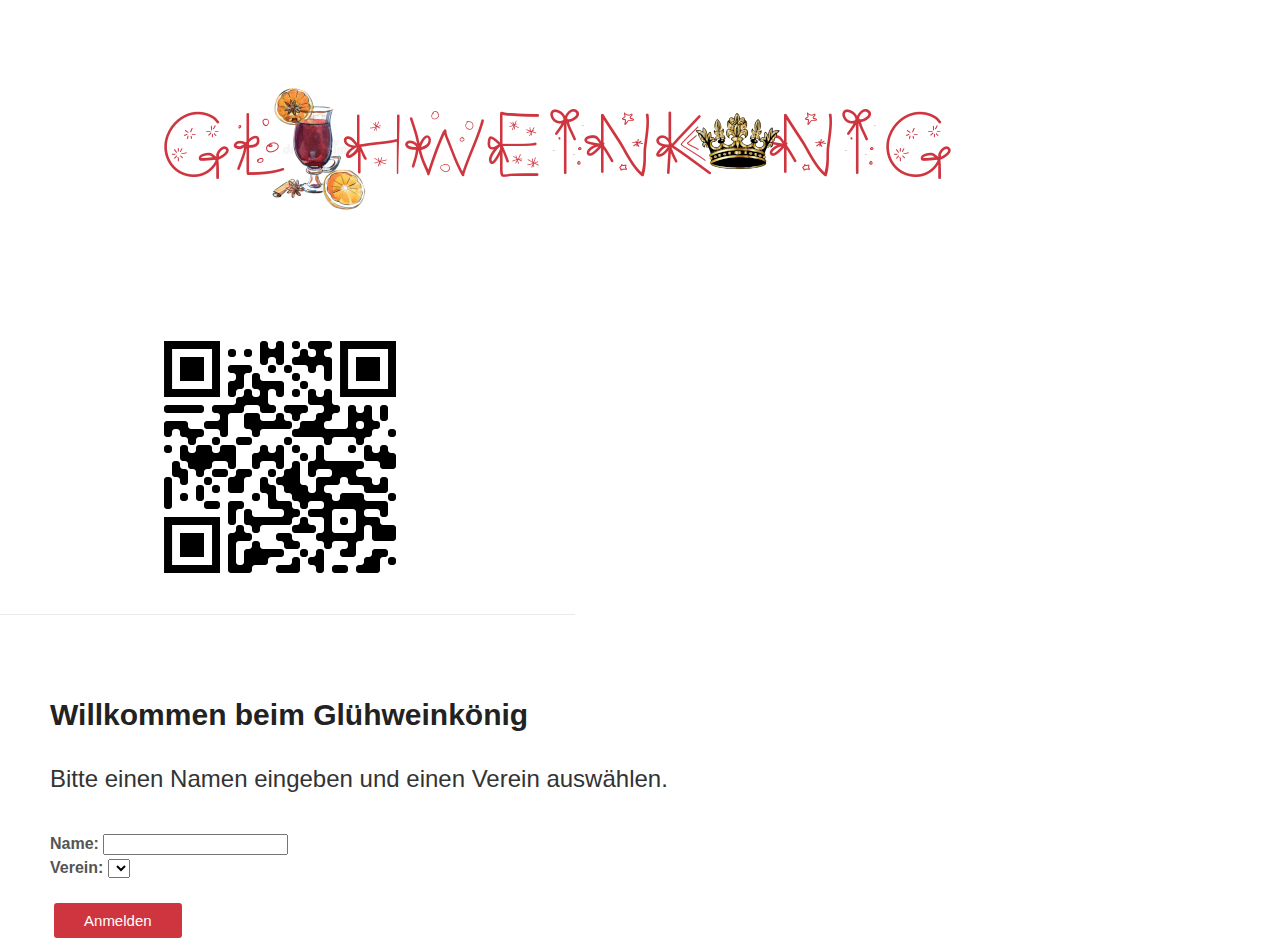
<file: index.html>
<!DOCTYPE html>
<html>
    <head>
        <meta charset="UTF-8">
        <title>Anmeldung für den Glühweinkönig</title>
        <script src="javascript/gluehweinkoenig.js" defer></script>
        <script src="javascript/jquery-3.6.1.js"></script>
        <link rel="stylesheet" href="css/style.css">
        <script>
            function submitForm() {
                event.preventDefault();
                var data = new FormData(document.getElementById('loginForm'));
                submit(data);
            }
        </script>
    </head>
    <body onload="init()">
        <div class="wrapper_in">
            <div class="header" id="title">
                <img src="images/header.png" alt="title">
            </div>
            <div class="subheader" id="quote">
                <img src="images/qr_code_anmeldung.png" alt="qr_code_anmeldung">
            </div>
            <main class="main_box">
                <div id="loginBlock" class="loginBlock" >
                    <h2 class='header_text'>Willkommen beim Glühweinkönig</h2>
                    <p class='lead'>Bitte einen Namen eingeben und einen Verein auswählen.<p>
                    <form method="post" id="loginForm" onsubmit="submitForm()">
                        <div class="form-group">
                            <label for="user_name"><b> Name: </b></label>
                            <input name="user_name" id="user_name" type="text">
                        </div>
                        <div class="form-group">
                            <label for="group_selector"><b> Verein: </b></label>
                            <select name="group_selector" id="group_selector"></select>
                        </div>
                        <button class="submit" type="submit">Anmelden</button>
                    </form>
                    <div id="active_users" class="active_users"></div>
                </div>
                <div class="team_display">
                    <button class="submit create" type='button' id="team_creator">Teams erstellen</button>
                    <div class="border_box"></div>
                    <div id="team_display"></div>
                </div>
            </main>
            <div id="footer" class='main_box'></div>
        </div>
    </body>
</html>
</file>
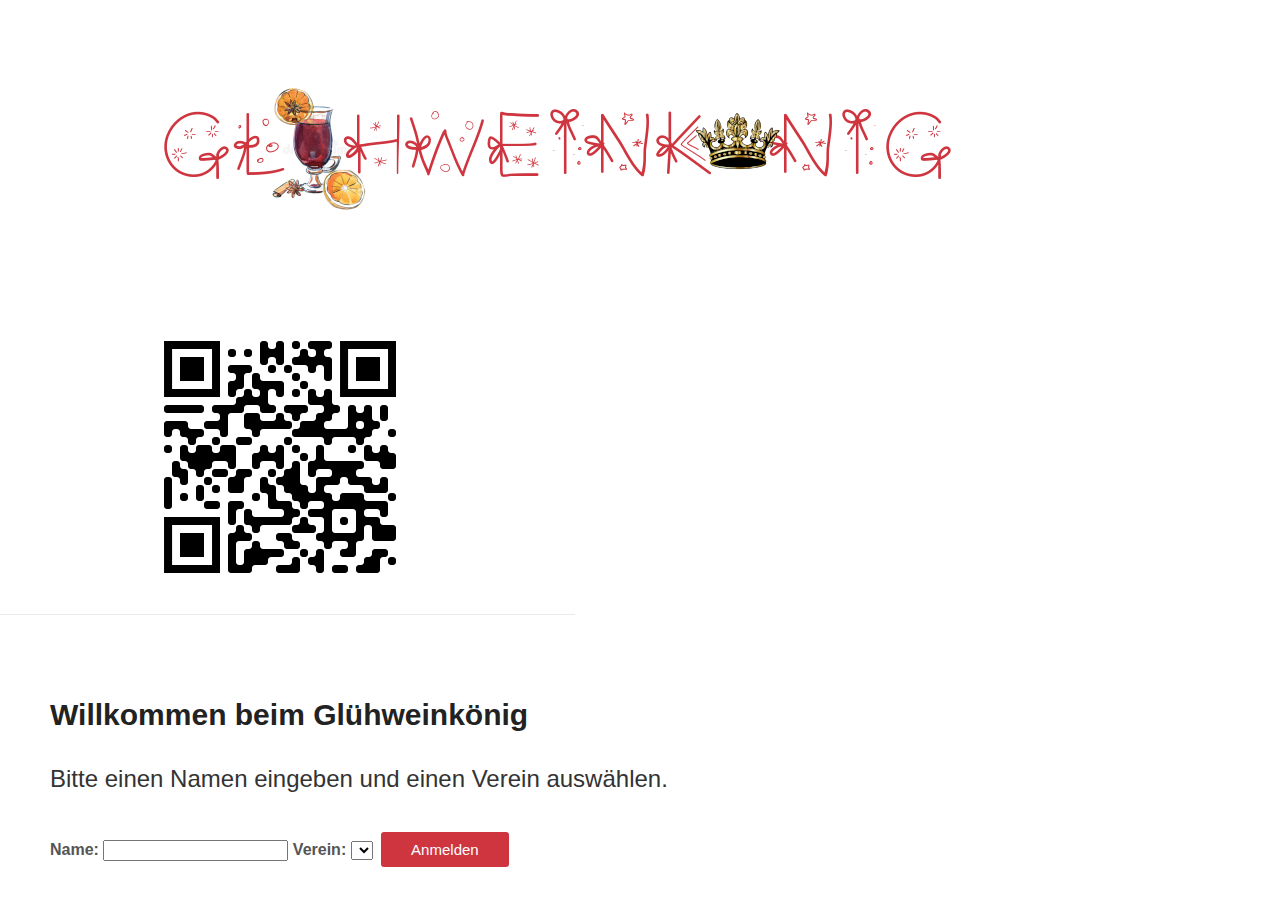
<file: main/index.html>
<!DOCTYPE html>
<html>
    <head>
        <meta charset="UTF-8">
        <title>Anmeldung für den Glühweinkönig</title>
        <script src="../javascript/gluehweinkoenig.js" defer></script>
        <script src="../javascript/jquery-3.6.1.js"></script>
        <link rel="stylesheet" href="../css/style.css">
    </head>
    <body onload="init()">
        <div class="wrapper_in">
            <div class='header' id='title'>
                <img src="../images/header.png" alt="title">
            </div>
            <div class='subheader' id='quote'>
                <img src="../images/qr_code_anmeldung.png" alt="qr_code_anmeldung">
            </div>
            <main class='main_box'>
                <div id='loginBlock' class="loginBlock" >
                    <h2 class='header_text'>Willkommen beim Glühweinkönig</h2>
                    <p class='lead'>Bitte einen Namen eingeben und einen Verein auswählen.<p>
                    <form method="post" action="userlogin.php" id="loginForm">
                        <label for="user_name"><b> Name: </b></label>
                        <input name="user_name" id="user_name" type="text">
                        <label for="group_selector"><b> Verein: </b></label>
                        <select class='group_selector' name="group_selector" id="group_selector" type="text">
                        </select>
                        <button class="submit" type="submit">Anmelden</button>
                    </form>
                    <div id="active_users" class="active_users"></div>
                </div>
                <div class="team_display">
                    <button class="submit create" type='button' id="team_creator">Teams erstellen</button>
                    <div class="border_box"></div>
                    <div id="team_display"></div>
                </div>
            </main>
            <div id="footer" class='main_box'></div>
        </div>
    </body>
</html>
</file>
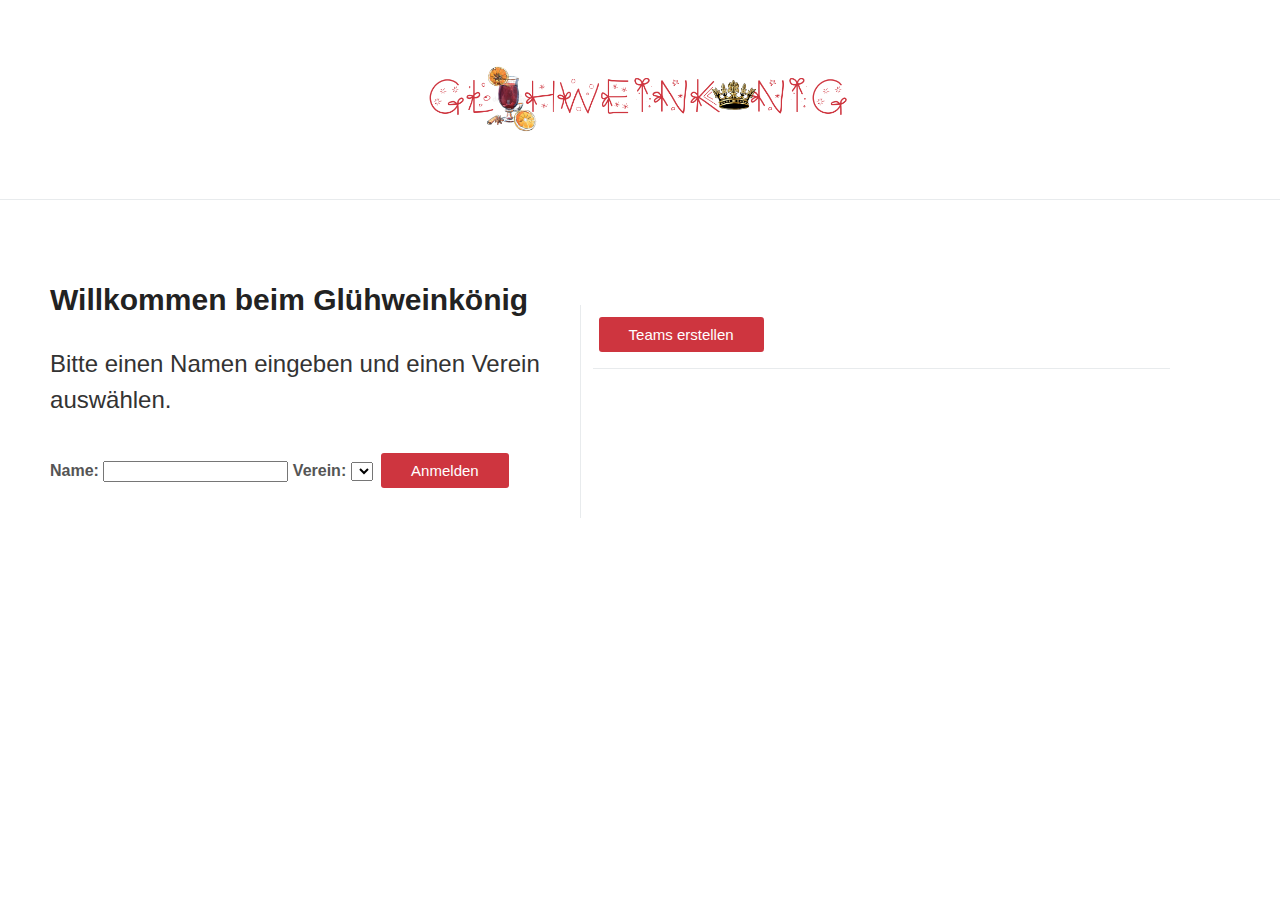
<file: Glühweinkönig/main/index.html>
<!DOCTYPE html>
<html>
    <head>
        <meta charset="UTF-8">
        <title>Anmeldung für den Glühweinkönig</title>
        <script src="../javascript/gluehweinkoenig.js" defer></script>
        <script src="../javascript/jquery-3.6.1.js"></script>
        <link rel="stylesheet" href="../css/style.css">
    </head>
    <body onload="init()">
        <div class="wrapper_in">
            <div class='subheader' id='quote'>
            </div>
            <main class='main_box'>
                <div class="loginBlock" >
                    <h2 class='header_text'>Willkommen beim Glühweinkönig</h2>
                    <p class='lead'>Bitte einen Namen eingeben und einen Verein auswählen.<p>
                    <form method="post" action="userlogin.php" id="loginForm">
                        <label for="user_name"><b> Name: </b></label>
                        <input name="user_name" id="user_name" type="text">
                        <label for="group_selector"><b> Verein: </b></label>
                        <select class='group_selector' name="group_selector" id="group_selector" type="text">
                        </select>
                        <button class="submit" type="submit">Anmelden</button>
                    </form>
                    <div id="active_users" class="active_users"></div>
                </div>
                <div class="team_display">
                    <button class="submit create" type='button' id="team_creator">Teams erstellen</button>
                    <div class="border_box"></div>
                    <div id="team_display"></div>
                </div>
            </main>
            <div id="footer" class='main_box'></div>
        </div>
    </body>
</html>
</file>
<file: css/style.css>
html * {
	-webkit-font-smoothing: antialiased;
	-moz-osx-font-smoothing: grayscale;
    box-sizing: border-box;
}

body {
	background: #fff;
	font-size: 16px;
	line-height: 1.5;
	font-family: 'Roboto Condensed', Arial, sans-serif;
	color: #555;
}

.subheader {
	border-bottom: 1px solid #e8ebed;
	margin: 0 -65px 45px -65px;
	text-align: center;
	width: 50%;
}

.qr_code {
	float: right;
}

h1, h2, h3, h4, h5, h6 {
	-webkit-font-smoothing: antialiased;
	color: #222;
	font-weight: 700;
}

h1, h2, h3 {
	margin-top: 20px;
	margin-bottom: 10px;
}

h2 {
	font-size: 30px;
}

p {
	margin-bottom: 25px;
}

p.lead {
	font-weight: 400;
	font-size: 24px;
	color: #333;
	margin-bottom: 35px;
}

hr {
	margin: 15px 0 30px 0;
	background-color: #ededed;
	opacity: 1;
}

a {
	color: #ce353f;
	text-decoration: none;
	-webkit-transition: all 0.2s ease;
	transition: all 0.2s ease;
	outline: 0;
}

.wrapper_in {
	padding: 0 50px 60px 50px;
	z-index: 9;
	position: absolute;
	height: 100%;
	right: 0;
	left: 0;
	top: 0;
}

.active_users {
	display: grid;
	grid-template-columns: repeat(4, 1fr);
	border-collapse: collapse;
}

span {
	outline: 1px solid #e8ebed;
	outline-offset: 1em;
	-webkit-box-decoration-break: clone;
	box-decoration-break: clone;
}

button.submit {
	border: none;
	color: #fff;
	padding: 7px 20px;
	text-decoration: none;
	transition: background 0.5s ease;
	-moz-transition: background 0.5s ease;
	-webkit-transition: background 0.5s ease;
	-o-transition: background 0.5s ease;
	display: inline-block;
	cursor: pointer;
	font-weight: 400;
	outline: 0;
	text-align: center;
	background: #ce353f;
	position: relative;
	font-size: 15px;
	-webkit-border-radius: 3px;
	-moz-border-radius: 3px;
	border-radius: 3px;
	line-height: 1;
	padding: 10px 30px 10px 30px;
	margin-left: 4px;
}

button.create {
    margin: auto;
	margin-left: 1%;
}

#group_selector {
	list-style: none;
	margin: 0 0 25px 0;
	padding: 0;
	line-height: 1.3;
}

#group_selector option {
	position: relative;
	padding-left: 30px;
	margin-bottom: 20px;
}

.main_box {
    --bs-gutter-x: 1.5rem;
    --bs-gutter-y: 0;
    display: flex;
    flex-wrap: wrap;
    box-sizing: border-box;
    margin-left: calc(var(--bs-gutter-x)*-.5);
    margin-right: calc(var(--bs-gutter-x)*-.5);
    margin-top: calc(var(--bs-gutter-y)*-1);
}

#loginBlock {
    display: block;
    padding: 1%;
}

.team_display {
    border-left: 1px solid #e8ebed;
	margin-top: 5%;
	padding: 1%;
}

.border_box {
	border-bottom: 1px solid #e8ebed;
	margin-top: 1em;
	margin-bottom: 1em;
}

#team_table {
	padding: 1%;
    border-bottom: 1px solid #e8ebed;
	border-collapse: collapse;
}

td, th {
	padding: 1%;
    border-left: 1px solid #e8ebed;
    border-right: 1px solid #e8ebed;
}

th {
    border-top: 1px solid #e8ebed;
}

@media (min-width: 1200px) {
    .loginBlock {
        flex: 0 0 auto;
        width: 40%;
    }
    .team_display {
        flex: 0 0 auto;
        width: 55%;
    }
}

@media (min-width: 992px) {
    .loginBlock {
        flex: 0 0 auto;
        width: 45%;
    }
    .team_display {
        flex: 0 0 auto;
        width: 50%;
    }
}

@media only screen and (max-device-width: 820px) {
	.subheader#quote {
		background-size: auto 150%;
	}

	.header_text {
		font-size: 60px;
	}

	.form-group {
		display: block;
	}

	label, input, select {
		font-size: 40px;
	}

	input, select {
		width: 100%;
		padding: 25px !important;
	}

	.lead {
		font-size: 30px !important;
	}

	.submit {
		font-size: 40px !important;
		width: 100%;
		padding: 25px !important;
	}

	.main_box {
		position: relative;
		display: block;
		margin-top: 30px !important;
	}

	.active_users {
		margin-top: 4em;
		grid-template-columns: repeat(1, 1fr);
	}
	.active_users p {
		margin-right: 30px;
	}
	.active_users p span {
		font-size: 35px;
	}
}
</file>
<file: Glühweinkönig/css/style.css>
html * {
	-webkit-font-smoothing: antialiased;
	-moz-osx-font-smoothing: grayscale;
    box-sizing: border-box;
}

body {
	background: #fff;
	font-size: 16px;
	line-height: 1.5;
	font-family: 'Roboto Condensed', Arial, sans-serif;
	color: #555;
}

.subheader {
	text-align: center;
	margin: 0 -65px 45px -65px;
	height: 200px;
	border-bottom: 1px solid #e8ebed;
}

.subheader#quote {
	background: #fff url(../image/header.png) no-repeat center center;
	background-size: auto 80%;
}

h1, h2, h3, h4, h5, h6 {
	-webkit-font-smoothing: antialiased;
	color: #222;
	font-weight: 700;
}

h1, h2, h3 {
	margin-top: 20px;
	margin-bottom: 10px;
}

h2 {
	font-size: 30px;
}

p {
	margin-bottom: 25px;
}

p.lead {
	font-weight: 400;
	font-size: 24px;
	color: #333;
	margin-bottom: 35px;
}

hr {
	margin: 15px 0 30px 0;
	background-color: #ededed;
	opacity: 1;
}

a {
	color: #ce353f;
	text-decoration: none;
	-webkit-transition: all 0.2s ease;
	transition: all 0.2s ease;
	outline: 0;
}

.subheader#quote {
	background: #fff url(../images/header.png) no-repeat center center;
	background-size: auto 80%;
}

.wrapper_in {
	padding: 0 50px 60px 50px;
	z-index: 9;
	position: absolute;
	height: 100%;
	right: 0;
	left: 0;
	top: 0;
}

.active_users {
	display: grid;
	grid-template-columns: repeat(2, 1fr);
	border-collapse: collapse;
}

span {
	outline: 1px solid #e8ebed;
	outline-offset: 1em;
	-webkit-box-decoration-break: clone;
	box-decoration-break: clone;
}

button.submit {
	border: none;
	color: #fff;
	padding: 7px 20px;
	text-decoration: none;
	transition: background 0.5s ease;
	-moz-transition: background 0.5s ease;
	-webkit-transition: background 0.5s ease;
	-o-transition: background 0.5s ease;
	display: inline-block;
	cursor: pointer;
	font-weight: 400;
	outline: 0;
	text-align: center;
	background: #ce353f;
	position: relative;
	font-size: 15px;
	-webkit-border-radius: 3px;
	-moz-border-radius: 3px;
	border-radius: 3px;
	line-height: 1;
	padding: 10px 30px 10px 30px;
	margin-left: 4px;
}

button.create {
    margin: auto;
	margin-left: 1%;
}

select.group_selector {
	list-style: none;
	margin: 0 0 25px 0;
	padding: 0;
	line-height: 1.3;
}

select.group_selector option {
	position: relative;
	padding-left: 30px;
	margin-bottom: 20px;
}

.main_box {
    --bs-gutter-x: 1.5rem;
    --bs-gutter-y: 0;
    display: flex;
    flex-wrap: wrap;
    box-sizing: border-box;
    margin-left: calc(var(--bs-gutter-x)*-.5);
    margin-right: calc(var(--bs-gutter-x)*-.5);
    margin-top: calc(var(--bs-gutter-y)*-1);
}

.loginBlock {
    display: block;
    padding: 1%;
}

.team_display {
    border-left: 1px solid #e8ebed;
	margin-top: 5%;
	padding: 1%;
}

.border_box {
	border-bottom: 1px solid #e8ebed;
	margin-top: 1em;
	margin-bottom: 1em;
}

#team_table {
	padding: 1%;
    border-bottom: 1px solid #e8ebed;
	border-collapse: collapse;
}

td, th {
	padding: 1%;
    border-left: 1px solid #e8ebed;
    border-right: 1px solid #e8ebed;
}

th {
    border-top: 1px solid #e8ebed;
}

@media (min-width: 1200px) {
    .loginBlock {
        flex: 0 0 auto;
        width: 40%;
    }
    .team_display {
        flex: 0 0 auto;
        width: 55%;
    }
}

@media (min-width: 992px) {
    .loginBlock {
        flex: 0 0 auto;
        width: 45%;
    }
    .team_display {
        flex: 0 0 auto;
        width: 50%;
    }
}
</file>
